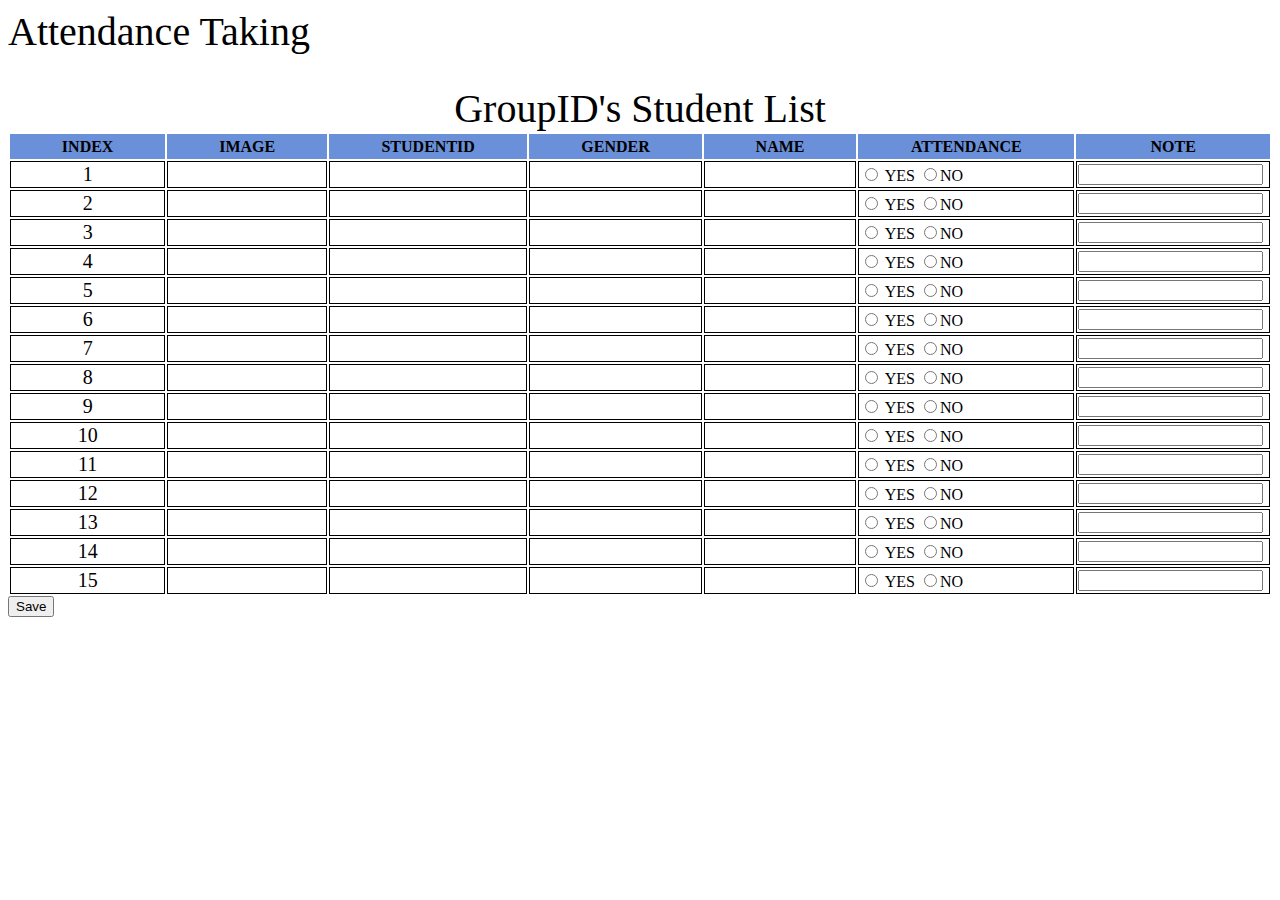
<file: MyAssignment/web/view/attendance.html>
<!DOCTYPE html>
<!--
Click nbfs://nbhost/SystemFileSystem/Templates/Licenses/license-default.txt to change this license
Click nbfs://nbhost/SystemFileSystem/Templates/JSP_Servlet/Html.html to edit this template
-->
<html>
    <head>
        <title>TODO supply a title</title>
        <meta charset="UTF-8">
        <meta name="viewport" content="width=device-width, initial-scale=1.0">
        <link href="attendance.css"  rel="stylesheet" type="text/css"/>
        <style>
            td{
                border: 1px solid
            }
        </style>
    </head>
    <body>
        <form action="take_attend" method="POST">
            <div style="font-size: 40px; text-align: left">
                Attendance Taking
            </div>
            <div style="margin-top: 30px;text-align: center;font-size: 40px">
                GroupID's Student List
            </div>
            <div>
                <table style="margin-left: auto;margin-right: auto;width: 100%">
                    <thead>
                        <tr>
                            <th class="th">Index</th>
                            <th class="th">Image</th>
                            <th class="th">StudentID</th>
                            <th class="th">Gender</th>
                            <th class="th">Name</th>
                            <th class="th">Attendance</th>
                            <th class="th">Note</th>
                        </tr>
                    </thead>
                    <tbody>
                        <tr>
                            <td class="td_index">1</td>
                            <td></td>
                            <td></td>
                            <td></td>
                            <td></td>
                            <td><input type="radio" name="gender" value="male" /> YES
                                <input type="radio" name="gender" value="female"/>NO</td>
                            <td><input type="text"/></td>
                        </tr>
                        <tr>
                            <td class="td_index">2</td>
                            <td></td>
                            <td></td>
                            <td></td>
                            <td></td>
                            <td><input type="radio" name="gender" value="male" /> YES
                                <input type="radio" name="gender" value="female"/>NO</td>
                            <td><input type="text"/></td>
                        </tr>
                        <tr>
                            <td class="td_index">3</td>
                            <td></td>
                            <td></td>
                            <td></td>
                            <td></td>
                            <td><input type="radio" name="gender" value="male" /> YES
                                <input type="radio" name="gender" value="female"/>NO</td>
                            <td><input type="text"/></td>
                        </tr>
                        <tr>
                            <td class="td_index">4</td>
                            <td></td>
                            <td></td>
                            <td></td>
                            <td></td>
                            <td><input type="radio" name="gender" value="male" /> YES
                                <input type="radio" name="gender" value="female"/>NO</td>
                            <td><input type="text"/></td>
                        </tr>
                        <tr>
                            <td class="td_index">5</td>
                            <td></td>
                            <td></td>
                            <td></td>
                            <td></td>
                            <td><input type="radio" name="gender" value="male" /> YES
                                <input type="radio" name="gender" value="female"/>NO</td>
                            <td><input type="text"/></td>
                        </tr>
                        <tr>
                            <td class="td_index">6</td>
                            <td></td>
                            <td></td>
                            <td></td>
                            <td></td>
                            <td><input type="radio" name="gender" value="male" /> YES
                                <input type="radio" name="gender" value="female"/>NO</td>
                            <td><input type="text"/></td>
                        </tr>
                        <tr>
                            <td class="td_index">7</td>
                            <td></td>
                            <td></td>
                            <td></td>
                            <td></td>
                            <td><input type="radio" name="gender" value="male" /> YES
                                <input type="radio" name="gender" value="female"/>NO</td>
                            <td><input type="text"/></td>
                        </tr>
                        <tr>
                            <td class="td_index">8</td>
                            <td></td>
                            <td></td>
                            <td></td>
                            <td></td>
                            <td><input type="radio" name="gender" value="male" /> YES
                                <input type="radio" name="gender" value="female"/>NO</td>
                            <td><input type="text"/></td>
                        </tr>
                        <tr>
                            <td class="td_index">9</td>
                            <td></td>
                            <td></td>
                            <td></td>
                            <td></td>
                            <td><input type="radio" name="gender" value="male" /> YES
                                <input type="radio" name="gender" value="female"/>NO</td>
                            <td><input type="text"/></td>
                        </tr>
                        <tr>
                            <td class="td_index">10</td>
                            <td></td>
                            <td></td>
                            <td></td>
                            <td></td>
                            <td><input type="radio" name="gender" value="male" /> YES
                                <input type="radio" name="gender" value="female"/>NO</td>
                            <td><input type="text"/></td>
                        </tr>
                        <tr>
                            <td class="td_index">11</td>
                            <td></td>
                            <td></td>
                            <td></td>
                            <td></td>
                            <td><input type="radio" name="gender" value="male" /> YES
                                <input type="radio" name="gender" value="female"/>NO</td>
                            <td><input type="text"/></td>
                        </tr>
                        <tr>
                            <td class="td_index">12</td>
                            <td></td>
                            <td></td>
                            <td></td>
                            <td></td>
                            <td><input type="radio" name="gender" value="male" /> YES
                                <input type="radio" name="gender" value="female"/>NO</td>
                            <td><input type="text"/></td>
                        </tr>
                        <tr>
                            <td class="td_index">13</td>
                            <td></td>
                            <td></td>
                            <td></td>
                            <td></td>
                            <td><input type="radio" name="gender" value="male" /> YES
                                <input type="radio" name="gender" value="female"/>NO</td>
                            <td><input type="text"/></td>
                        </tr>
                        <tr>
                            <td class="td_index">14</td>
                            <td></td>
                            <td></td>
                            <td></td>
                            <td></td>
                            <td><input type="radio" name="gender" value="male" /> YES
                                <input type="radio" name="gender" value="female"/>NO</td>
                            <td><input type="text"/></td>
                        </tr>
                        <tr>
                            <td class="td_index">15</td>
                            <td></td>
                            <td></td>
                            <td></td>
                            <td></td>
                            <td><input type="radio" name="gender" value="male" /> YES
                                <input type="radio" name="gender" value="female"/>NO</td>
                            <td><input type="text"/></td>
                        </tr>
                    </tbody>
                </table>
            </div>
            <input style="text-align: right" type="submit" value="Save"/>
        </form>
    </body>
</html>
</file>
<file: MyAssignment/web/view/attendance.css>
/*
Click nbfs://nbhost/SystemFileSystem/Templates/Licenses/license-default.txt to change this license
Click nbfs://nbhost/SystemFileSystem/Templates/JSP_Servlet/CascadeStyleSheet.css to edit this template
*/
/* 
    Created on : Jun 21, 2022, 4:11:26 PM
    Author     : Admin
*/

.th{
    text-align: center;
    padding-right:50px;
    padding-left: 50px;
    background-color: #6b90da;
    text-transform: uppercase;
    height: 23px;
}

.td_index{
    text-align: center;
    font-size: 20px
}
</file>
